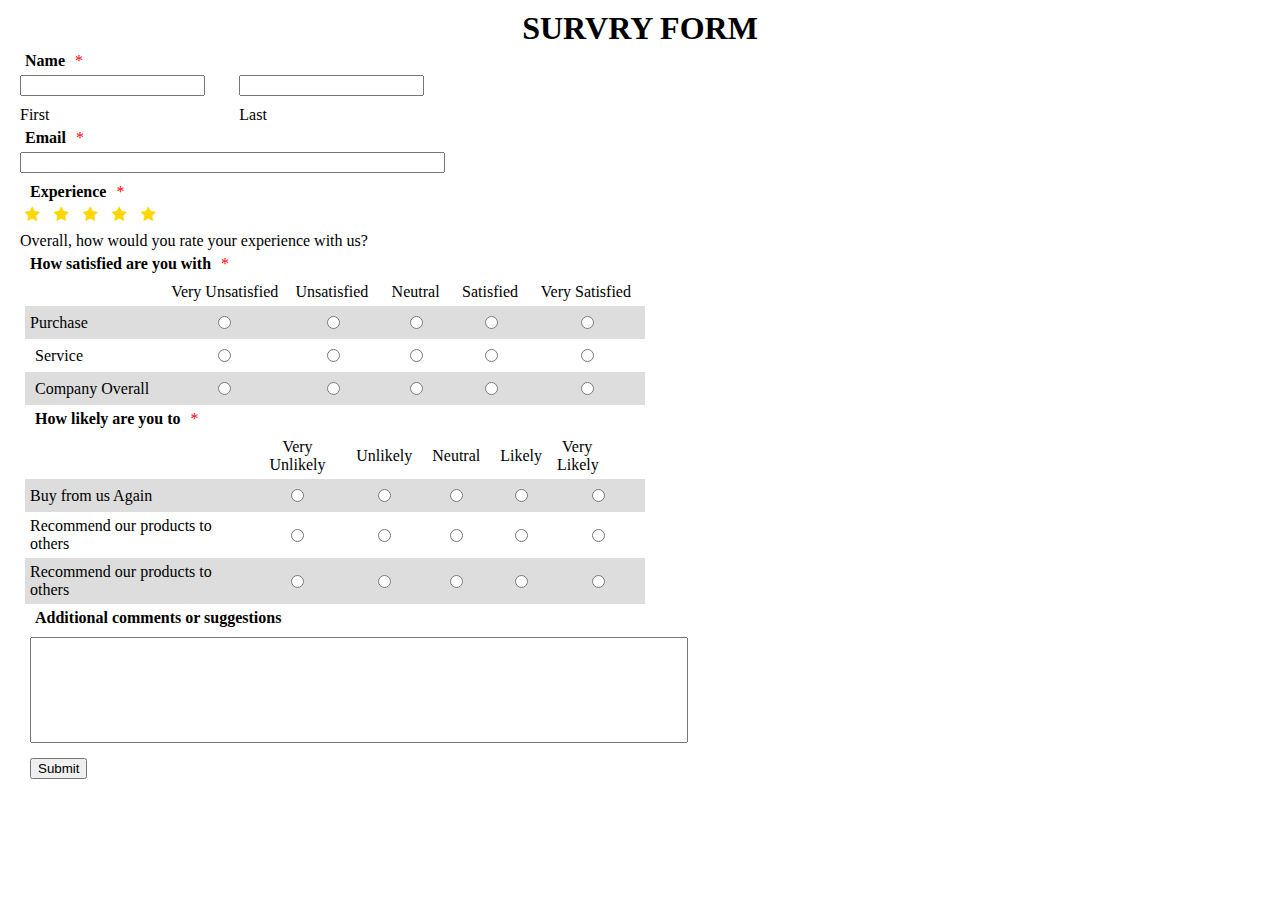
<file: index.html>
<!DOCTYPE html>
<html lang="en">
<head>
    <meta charset="UTF-8">
    <meta http-equiv="X-UA-Compatible" content="IE=edge">
    <meta name="viewport" content="width=device-width, initial-scale=1.0">
    <title>Document</title>
    <link rel="stylesheet" href="https://cdnjs.cloudflare.com/ajax/libs/font-awesome/4.7.0/css/font-awesome.min.css">
    <link rel = "stylesheet" href = "./style.css">
    <link rel="stylesheet" href="https://cdn.jsdelivr.net/npm/bootstrap@4.6.0/dist/css/bootstrap.min.css" integrity="sha384-B0vP5xmATw1+K9KRQjQERJvTumQW0nPEzvF6L/Z6nronJ3oUOFUFpCjEUQouq2+l" crossorigin="anonymous">
     <style>
       
     </style>
</head>
<body>
    <div class="top">
      <h1 style="text-align:center ;">SURVRY FORM</h1>
        <label for="fname"> <b>Name</b><star>*</star></label><br>
        <input type="text" id="fname" name="fname"> 
         &emsp;             
        <input type="text"id="lname"><br>  
     </div>
     <div class="topname">
        <label for="fname">First</label> 
        <label for="lname">Last</label>
     </div>
     <ul></ul>
       <div class="top">
       <label for= "email"><b>Email</b><star>*</star></label><br>
       <input type = "email" id= "email" size="50">
       </div>
     <ul></ul>
     <div class = "stars">
        <form action="">
        <label for = "survey"> <b>Experience</b><star>*</star></label><br>       
        <span class="fa fa-star checked"></span>
        <span class="fa fa-star checked"></span>
        <span class="fa fa-star checked"></span>
        <span class="fa fa-star checked"></span>
        <span class="fa fa-star checked"></span>
        </form>
     <ul></ul>   
     <p>Overall, how would you rate your experience with us?</p>   
     
     <div>
        <p> <b>How satisfied are you with</b><star>*</star></p>
        <table>
        <tr>
        <th><td>Very Unsatisfied</td></th>
        <th><nane>Unsatisfied</name></th>
        <th><name>Neutral</name></th>
        <th><name>Satisfied</name></th>
        <th><name>Very Satisfied</name></th>
        </tr>
        <tr>
        <th>Purchase</th>
        <td><input type="radio"  ></td>
        <td><input type="radio"  ></td>
        <td><input type="radio"  ></td>
        <td><input type="radio"  ></td>
        <td><input type="radio"  ></td>  
        </tr>
        <tr>
        <th><name>Service</name></th>
        <td><input type="radio"  ></td>
        <td><input type="radio"  ></td>
        <td><input type="radio"  ></td>
        <td><input type="radio"  ></td>
        <td><input type="radio"  ></td>
        </tr>
        <tr>
        <th><name>Company Overall</name></th>
        <td><input type="radio"  ></td>
        <td><input type="radio"  ></td>
        <td><input type="radio"  ></td>
        <td><input type="radio"  ></td>
        <td><input type="radio"  ></td>
        </tr>
        </table>
        <ul></ul>
        <div>
        <p> <b> How likely are you to</b><star>*</star></p>
        </div>
        <table>
        <tr>
        <th><td>Very Unlikely</td></th>
        <th><name>Unlikely</name></th>
        <th><name>Neutral</name></th>
        <th><name>Likely</name></th>
        <th><name>Very Likely</name></th>
        </tr>
        <tr>
        <th>Buy from us Again</th>
        <td><input type="radio"  ></td>
        <td><input type="radio"  ></td>
        <td><input type="radio"  ></td>
        <td><input type="radio"  ></td>
        <td><input type="radio"  ></td>
        </tr>
        <tr>
        <th> Recommend our 
             products to others</th>
        <td><input type="radio"  ></td>
        <td><input type="radio"  ></td>
        <td><input type="radio"  ></td>
        <td><input type="radio"  ></td>
        <td><input type="radio"  ></td>
        </tr>
        <tr>
        <th>Recommend our 
            products to others</th>
        <td><input type="radio"  value="very satisfied"></td>
        <td><input type="radio"  value="very satisfied"></td>
        <td><input type="radio"  value="very satisfied"></td>
        <td><input type="radio"  value="very satisfied"></td>
        <td><input type="radio"  value="very satisfied"></td>
        </tr>
        </table>
        <ul></ul>
        <div>
        <p><b>Additional comments or suggestions</b></p>
        <input type ="text" style= "font-size:20pt; height: 100px; width:650px;">
        </div>
        <ul></ul>
        <div>
        <button type="submit" value="submit">Submit</button>
        </div>
        </form>
        </div>
        </div>

</body>
</html>
</file>
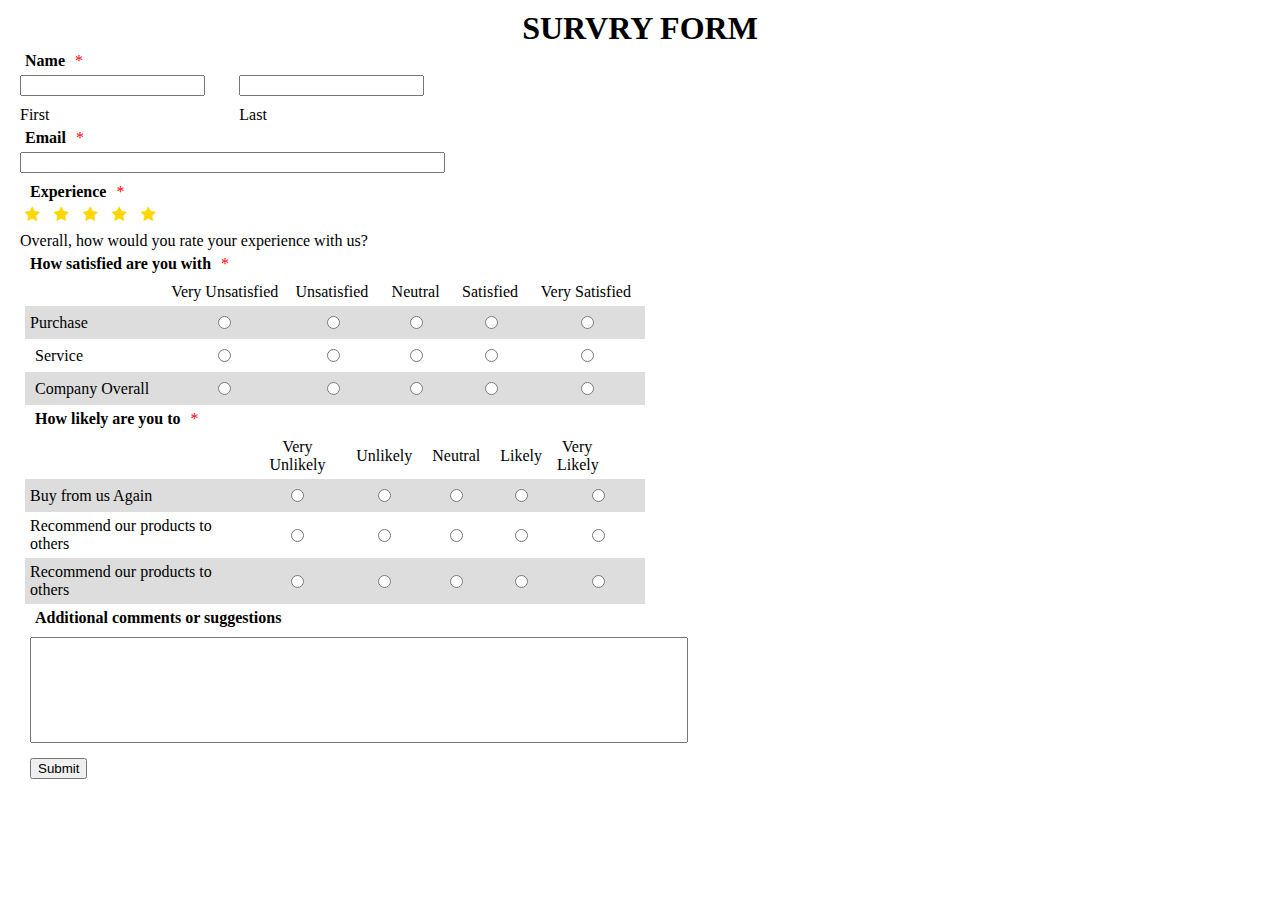
<file: survey-form.html>
<!DOCTYPE html>
<html lang="en">
<head>
    <meta charset="UTF-8">
    <meta http-equiv="X-UA-Compatible" content="IE=edge">
    <meta name="viewport" content="width=device-width, initial-scale=1.0">
    <title>Document</title>
    <link rel="stylesheet" href="https://cdnjs.cloudflare.com/ajax/libs/font-awesome/4.7.0/css/font-awesome.min.css">
    <link rel = "stylesheet" href = "./survey form.css">
    <link rel="stylesheet" href="https://cdn.jsdelivr.net/npm/bootstrap@4.6.0/dist/css/bootstrap.min.css" integrity="sha384-B0vP5xmATw1+K9KRQjQERJvTumQW0nPEzvF6L/Z6nronJ3oUOFUFpCjEUQouq2+l" crossorigin="anonymous">
     <style>
       
     </style>
</head>
<body>
    <div class="top">
      <h1 style="text-align:center ;">SURVRY FORM</h1>
        <label for="fname"> <b>Name</b><star>*</star></label><br>
        <input type="text" id="fname" name="fname"> 
         &emsp;             
        <input type="text"id="lname"><br>  
     </div>
     <div class="topname">
        <label for="fname">First</label> 
        <label for="lname">Last</label>
     </div>
     <ul></ul>
       <div class="top">
       <label for= "email"><b>Email</b><star>*</star></label><br>
       <input type = "email" id= "email" size="50">
       </div>
     <ul></ul>
     <div class = "stars">
        <form action="">
        <label for = "survey"> <b>Experience</b><star>*</star></label><br>       
        <span class="fa fa-star checked"></span>
        <span class="fa fa-star checked"></span>
        <span class="fa fa-star checked"></span>
        <span class="fa fa-star checked"></span>
        <span class="fa fa-star checked"></span>
        </form>
     <ul></ul>   
     <p>Overall, how would you rate your experience with us?</p>   
     
     <div>
        <p> <b>How satisfied are you with</b><star>*</star></p>
        <table>
        <tr>
        <th><td>Very Unsatisfied</td></th>
        <th><nane>Unsatisfied</name></th>
        <th><name>Neutral</name></th>
        <th><name>Satisfied</name></th>
        <th><name>Very Satisfied</name></th>
        </tr>
        <tr>
        <th>Purchase</th>
        <td><input type="radio"  ></td>
        <td><input type="radio"  ></td>
        <td><input type="radio"  ></td>
        <td><input type="radio"  ></td>
        <td><input type="radio"  ></td>  
        </tr>
        <tr>
        <th><name>Service</name></th>
        <td><input type="radio"  ></td>
        <td><input type="radio"  ></td>
        <td><input type="radio"  ></td>
        <td><input type="radio"  ></td>
        <td><input type="radio"  ></td>
        </tr>
        <tr>
        <th><name>Company Overall</name></th>
        <td><input type="radio"  ></td>
        <td><input type="radio"  ></td>
        <td><input type="radio"  ></td>
        <td><input type="radio"  ></td>
        <td><input type="radio"  ></td>
        </tr>
        </table>
        <ul></ul>
        <div>
        <p> <b> How likely are you to</b><star>*</star></p>
        </div>
        <table>
        <tr>
        <th><td>Very Unlikely</td></th>
        <th><name>Unlikely</name></th>
        <th><name>Neutral</name></th>
        <th><name>Likely</name></th>
        <th><name>Very Likely</name></th>
        </tr>
        <tr>
        <th>Buy from us Again</th>
        <td><input type="radio"  ></td>
        <td><input type="radio"  ></td>
        <td><input type="radio"  ></td>
        <td><input type="radio"  ></td>
        <td><input type="radio"  ></td>
        </tr>
        <tr>
        <th> Recommend our 
             products to others</th>
        <td><input type="radio"  ></td>
        <td><input type="radio"  ></td>
        <td><input type="radio"  ></td>
        <td><input type="radio"  ></td>
        <td><input type="radio"  ></td>
        </tr>
        <tr>
        <th>Recommend our 
            products to others</th>
        <td><input type="radio"  value="very satisfied"></td>
        <td><input type="radio"  value="very satisfied"></td>
        <td><input type="radio"  value="very satisfied"></td>
        <td><input type="radio"  value="very satisfied"></td>
        <td><input type="radio"  value="very satisfied"></td>
        </tr>
        </table>
        <ul></ul>
        <div>
        <p><b>Additional comments or suggestions</b></p>
        <input type ="text" style= "font-size:20pt; height: 100px; width:650px;">
        </div>
        <ul></ul>
        <div>
        <button type="submit" value="submit">Submit</button>
        </div>
        </form>
        </div>
        </div>

</body>
</html>
</file>
<file: style.css>
*
{
  margin: 5px;
}
.topname{
    word-spacing: 11em;
}

.checked{
    color: gold;
}
name{
    font-weight: normal;
}
star{
    color: red;
}
.radio
{
    margin-right: 65px;
    text-align: center;
}
p{
    font-family: 'Times New Roman', Times, serif;
}
table {
    font-family: arial, sans-serif;
    border-collapse: collapse;
    width: 50%;
  }
  td {
    text-align: center;
    padding: 5px;
    font-family: 'Times New Roman', Times, serif;
    font-weight: normal;
  }
  th {
    text-align: left;
    text-overflow: clip;
    padding: 5px;
    font-family: 'Times New Roman', Times, serif;
    font-weight: normal;
  }
  
  tr:nth-child(even) {
    background-color: #dddddd;
  }
</file>
<file: survey form.css>
*
{
  margin: 5px;
}
.topname{
    word-spacing: 11em;
}

.checked{
    color: gold;
}
name{
    font-weight: normal;
}
star{
    color: red;
}
.radio
{
    margin-right: 65px;
    text-align: center;
}
p{
    font-family: 'Times New Roman', Times, serif;
}
table {
    font-family: arial, sans-serif;
    border-collapse: collapse;
    width: 50%;
  }
  td {
    text-align: center;
    padding: 5px;
    font-family: 'Times New Roman', Times, serif;
    font-weight: normal;
  }
  th {
    text-align: left;
    text-overflow: clip;
    padding: 5px;
    font-family: 'Times New Roman', Times, serif;
    font-weight: normal;
  }
  
  tr:nth-child(even) {
    background-color: #dddddd;
  }
</file>
